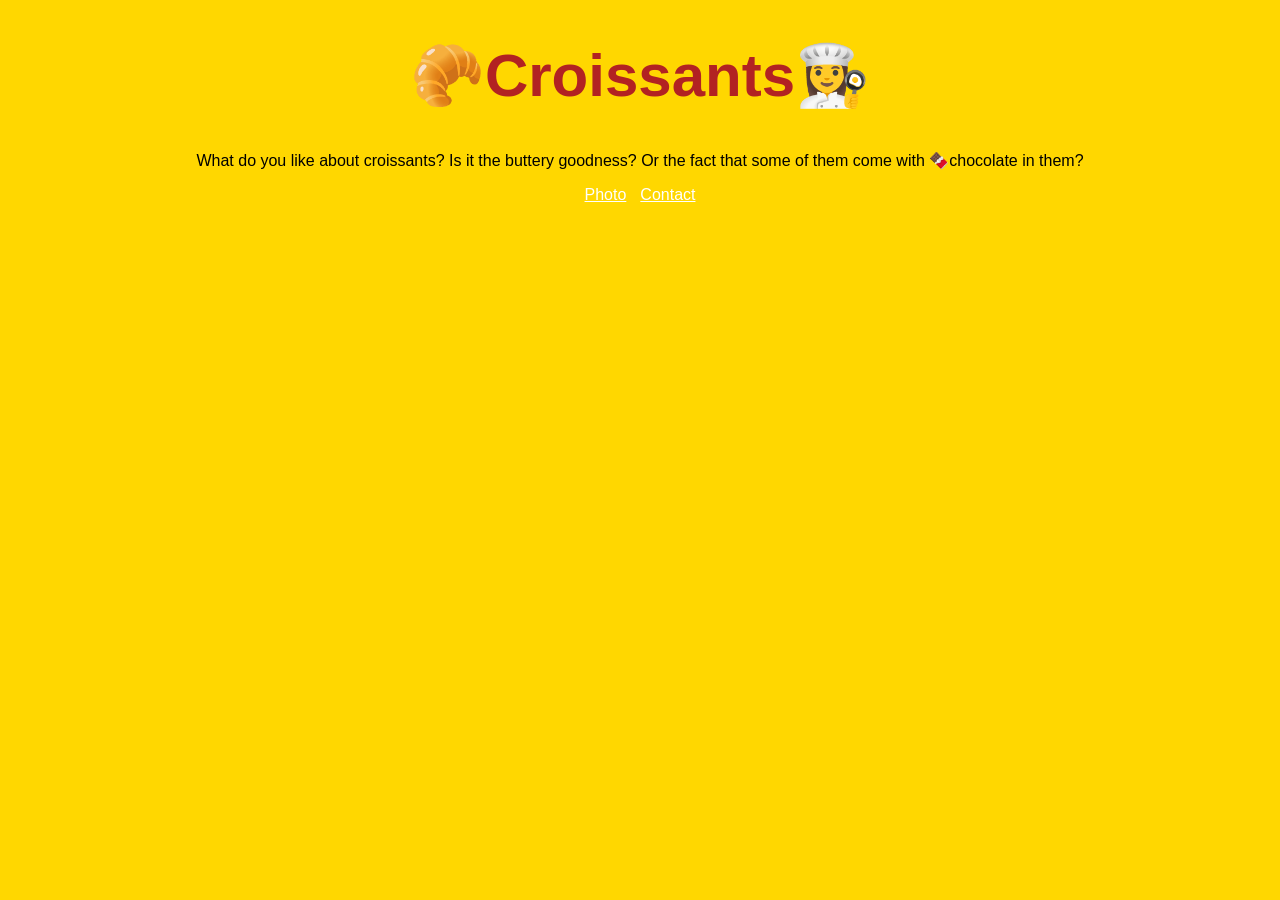
<file: index.html>
<!DOCTYPE html>
<html lang="en">
<head>
    <meta charset="UTF-8">
    <meta http-equiv="X-UA-Compatible" content="IE=edge">
    <meta name="viewport" content="width=device-width, initial-scale=1.0">
    <meta name="description" content="Website for crossiant lovers everywhere" >
    <link rel="stylesheet" href="/css/styles.css">
    <title>Croissant Lovers</title>
</head>
<body>
    <h1>🥐Croissants👩‍🍳</h1>
    <p>What do you like about croissants? Is it the buttery goodness? Or the fact that some of them come with 🍫chocolate in them?  </p>
    <footer>
    <a href="/photo.html" title="photo page">Photo</a>
    <a href="/contact.html" title="contact page">Contact</a>
    </footer>
</body>
</html>
</file>
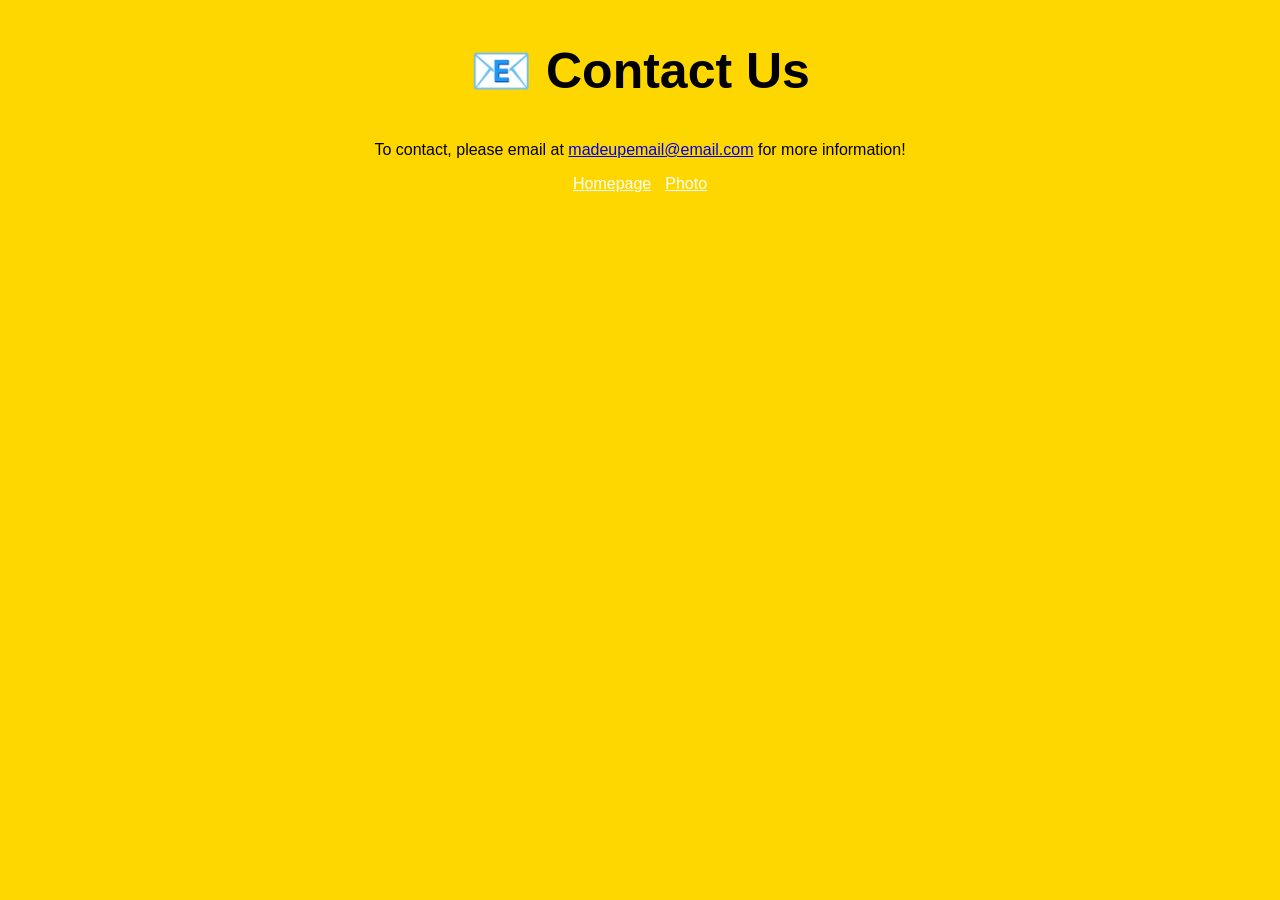
<file: contact.html>
<!DOCTYPE html>
<html lang="en">
<head>
    <meta charset="UTF-8">
    <meta http-equiv="X-UA-Compatible" content="IE=edge">
    <meta name="viewport" content="width=device-width, initial-scale=1.0">
    <meta name="description" content="Contact us here">
    <title>Contact Us - Crossiant Lovers</title>
    <link rel="stylesheet" href="/css/styles.css">
</head>
<body>
    <h2>📧 Contact Us</h2>
    <p>To contact, please email at <a href="mailto:madeupemail@email.com">madeupemail@email.com</a> for more information!</p>
    <footer>
        <a href="/" title="homepage">Homepage</a>
        <a href="/photo.html" title="photo page">Photo</a>
    </footer>
</body>
</html>
</file>
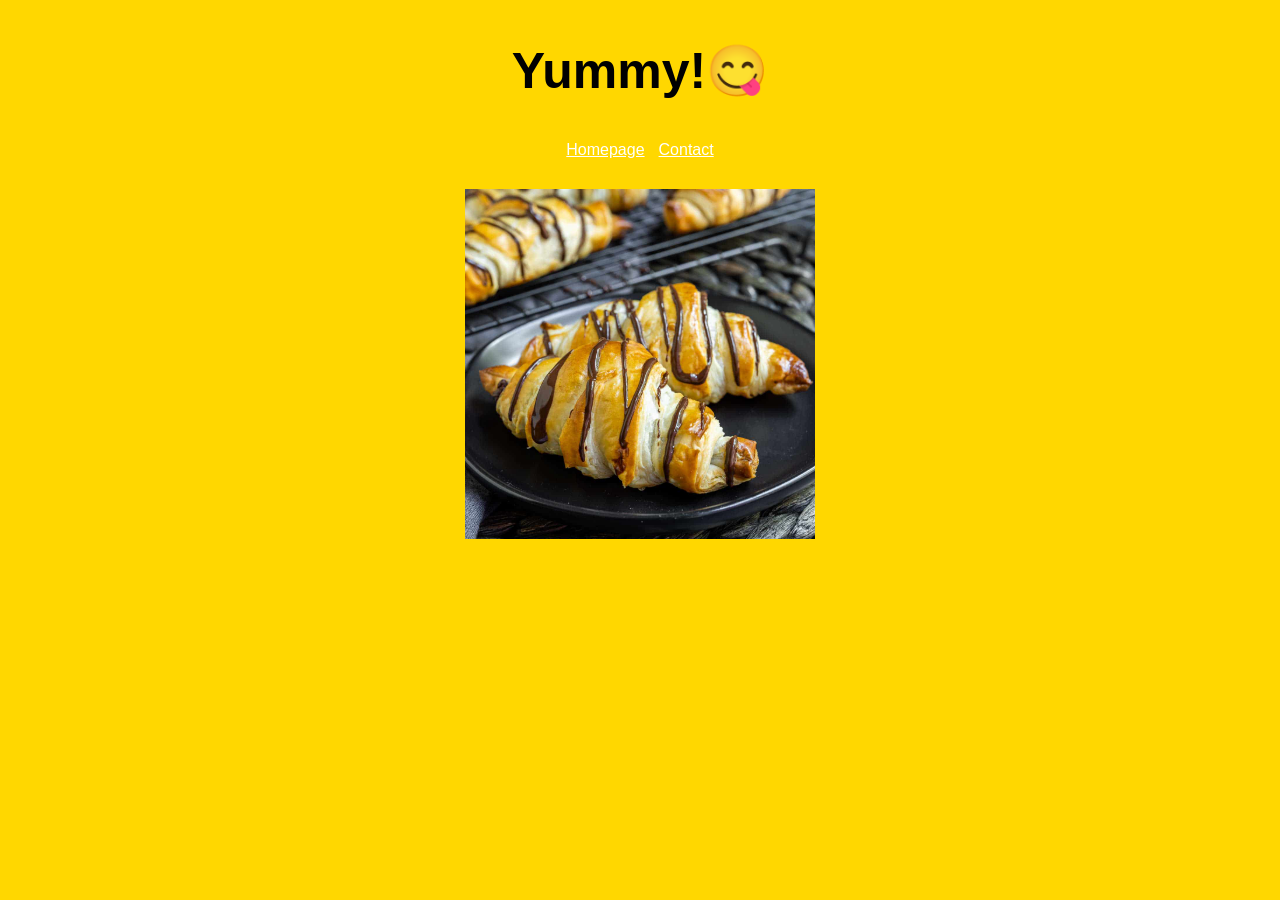
<file: photo.html>
<!DOCTYPE html>
<html lang="en">
<head>
    <meta charset="UTF-8">
    <meta http-equiv="X-UA-Compatible" content="IE=edge">
    <meta name="viewport" content="width=device-width, initial-scale=1.0">
    <meta name="description" content="Image of croissant">
    <title>Photo - Crossiant Lovers</title>
    <link rel="stylesheet" href="/css/styles.css">
</head>
<body>
    <h2>Yummy!😋</h2>
    <footer>
        <a href="/" title="homepage">Homepage</a>
        <a href="/contact.html" title="contact page">Contact</a>
    </footer>
    <img src="/images/croissant.jpg" alt="croissant with chocolate" width="350px">
</body>
</html>
</file>
<file: css/styles.css>
body {
    background: gold;
}

h1 {
    font-size: 60px;
    color: firebrick
}

h2 {
    font-size: 50px;
}

h1, p, h2 {
    text-align: center;
    font-family:'Franklin Gothic Medium', 'Arial Narrow', Arial, sans-serif
}

:visited {
    color: white;
}

footer {
    text-align: center;
}

footer a {
    text-align: center;
    color: white;
    margin: 5px;
    font-family: 'Lucida Sans', 'Lucida Sans Regular', 'Lucida Grande', 'Lucida Sans Unicode', Geneva, Verdana, sans-serif;
}

footer a:hover {
    color: blue;
}

img {
    display: block;
    margin: 0 auto;
    padding-top: 30px;
}
</file>
